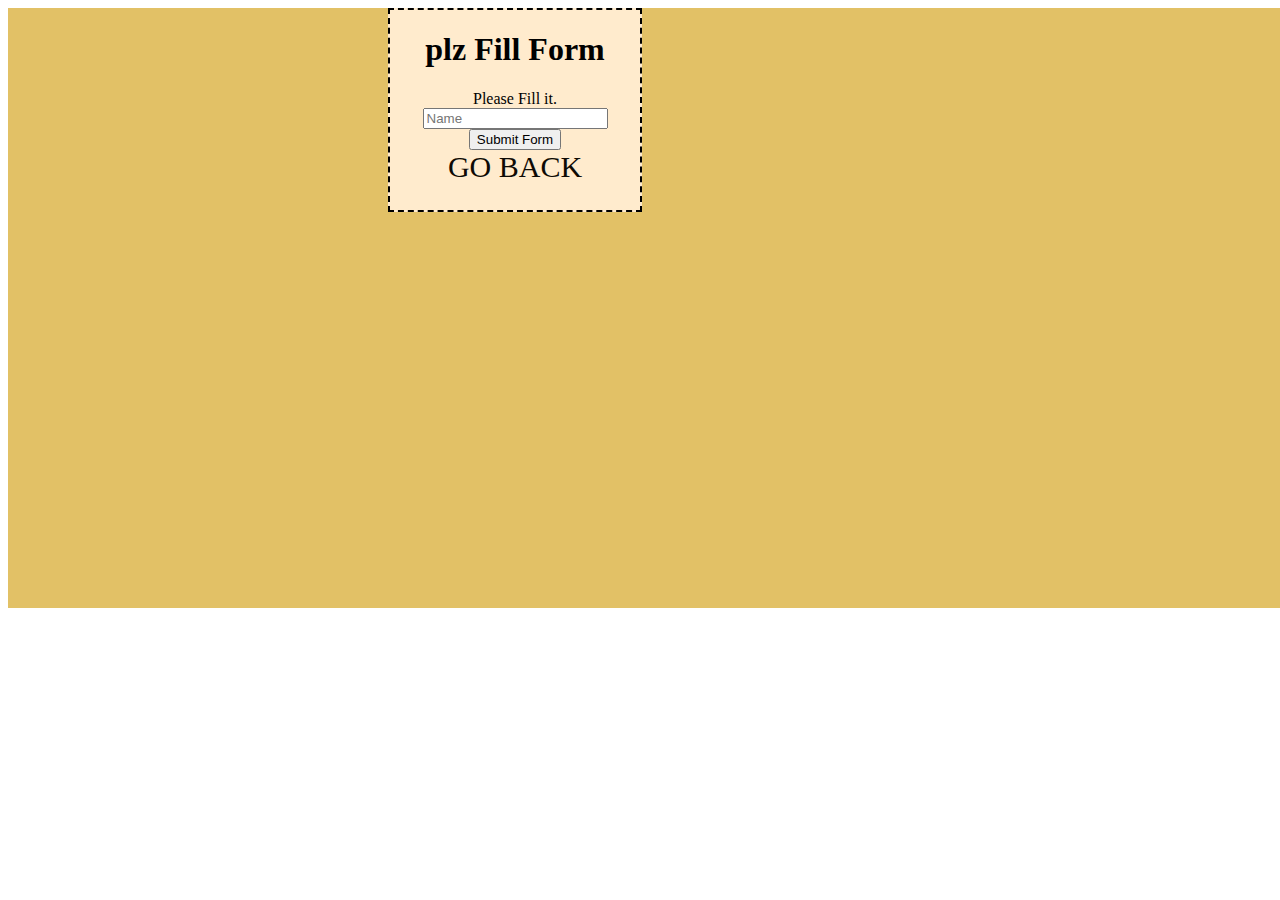
<file: Form.html>
<!DOCTYPE html>
<html lang="en">
<head>
    <meta charset="UTF-8">
    <meta name="viewport" content="width=device-width, initial-scale=1.0">
    <title>Document</title>
    <link rel="stylesheet" href="style.css">
    <link href="https://cdn.jsdelivr.net/npm/bootstrap@5.0.2/dist/css/bootstrap.min.css" rel="stylesheet" integrity="sha384-EVSTQN3/azprG1Anm3QDgpJLIm9Nao0Yz1ztcQTwFspd3yD65VohhpuuCOmLASjC"
     crossorigin="anonymous">

</head>
<body>
    <div class="formbody">
    <div class="foor">
        
        <h1 class="h11">
            plz Fill Form
        </h1>




        <form  onSubmit="return checkName();">
            Please Fill it.<br>
            <input placeholder="Name" type="text" id="NameField">
           
            
            <input type="submit" onclick="ffff()" value="Submit Form">
        </form>
            
        
        <a class="goback" onclick="funn()">GO BACK</a>
        
    </div>



</div>


    <script src="https://cdn.jsdelivr.net/npm/bootstrap@5.0.2/dist/js/bootstrap.bundle.min.js" integrity="sha384-MrcW6ZMFYlzcLA8Nl+NtUVF0sA7MsXsP1UyJoMp4YLEuNSfAP+JcXn/tWtIaxVXM"
     crossorigin="anonymous"></script>
    <script src="app.js"></script>
</body>
</html>
</file>
<file: style.css>
body{
    width: 100%;
}
.form-control{
    border: 2px solid black !important;
    width: 350px !important;
}
.btn{
    color: black !important;
    background-color: white !important;
    border: 8px solid cornflowerblue !important;
    border-radius: 55px !important;
    margin-left: 22px;
    
}
.log{
    padding-left: 10px;
}

.navbar {
    border-bottom: 2px solid rgb(151, 149, 149);
}
.links{
    color: black !important;
  text-decoration: none;
  margin-left: 25px;
}

.links:hover{
    color: cyan !important;
}
.link{
    color: black !important;
  text-decoration: none;
  margin-left: 25px;
}
.card{
    display: inline-block !important;
    width: 265px !important;
    padding: 5px !important;
}


.bttn{
    color: black;
    background-attachment: white;
    border :8px solid cornflowerblue;
    border-radius: 55px;
    margin-left:470px;
    margin-top: 10px;
}
.footer{
    color: white;
    background-color: black;
    
    padding: 50px;
    
}

.linn{
color: rgb(248, 245, 240);
text-decoration: none;
padding-left: 40px;
margin-top: 10px;
}

.h1{
    text-align: center;
    margin-bottom: 30px;

    
}

.h1:hover{
    color: blanchedalmond;
    text-decoration: underline;
}

.linn:hover{
color: blanchedalmond;
text-decoration: underline;
}





.show1{
    display: none;
}


.formbody{
    background-color: rgb(226, 193, 102);
    height: 600px;
    
   
}

.foor{
    text-align: center;
    align-items: center;
    border: 2px dashed rgb(0, 0, 0);
    height:200px;
    width: 250px;
    margin-left:380px;
  
    background-color: blanchedalmond;
  
}



.goback{
    color: rgb(14, 10, 4);
    font-size: 30px;
}
.goback:hover{
    color: black;
    border: 2px solid black;
}
.btn1{
    margin-left: 500px;
    
     color: black !important;
    background-color: white !important;
    border: 8px solid cornflowerblue !important;
     border-radius: 55px !important;
        
}
</file>
